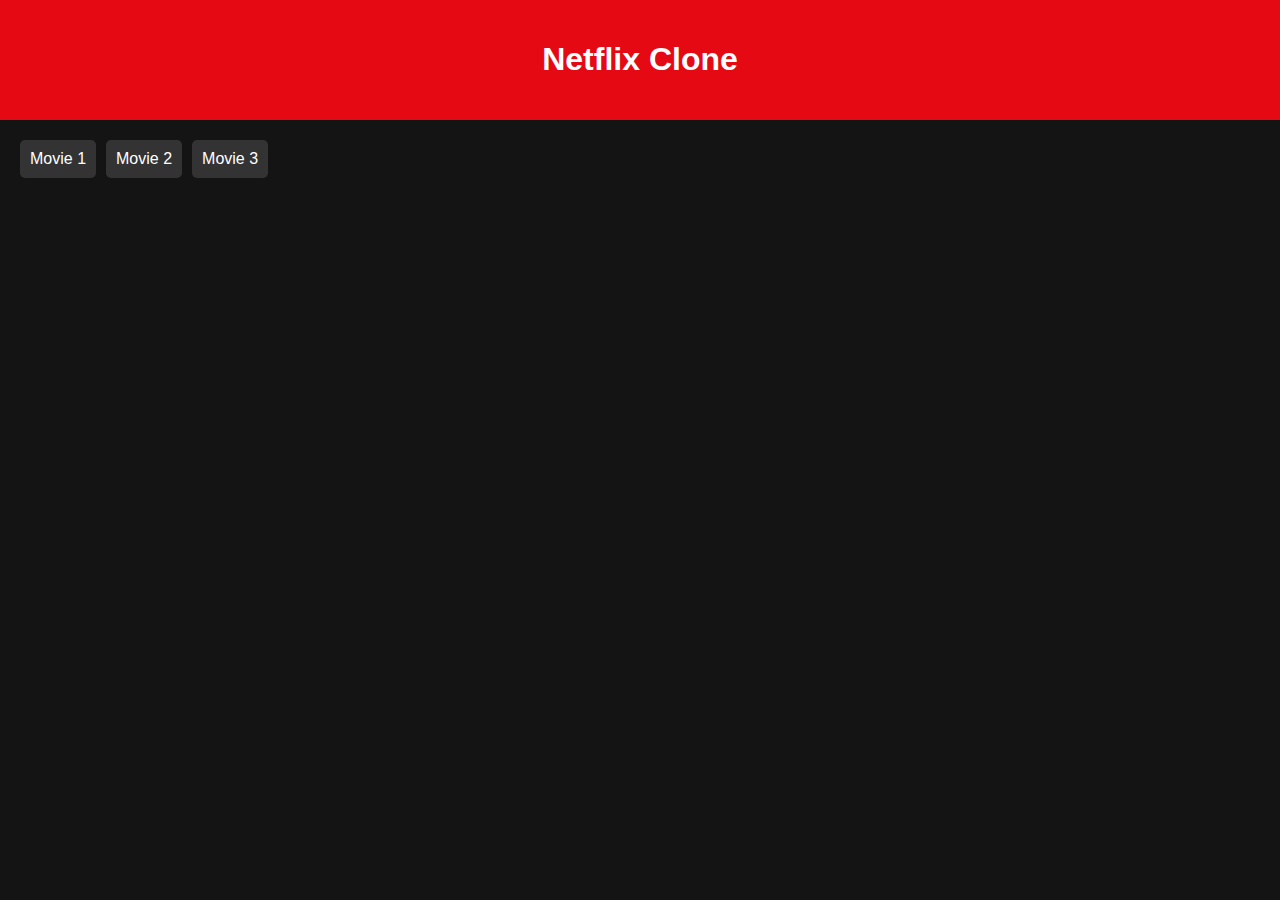
<file: index.html>
<!DOCTYPE html>
<html lang="en">
<head>
    <meta charset="UTF-8">
    <meta name="viewport" content="width=device-width, initial-scale=1.0">
    <title>Netflix Clone</title>
    <link rel="stylesheet" href="style.css">
</head>
<body>
    <header>
        <h1>Netflix Clone</h1>
    </header>
    <main>
        <section id="movie-list">
            <!-- Movies will be dynamically inserted here -->
        </section>
        <section id="movie-details" style="display:none;">
            <!-- Movie details will be dynamically inserted here -->
        </section>
        <section id="video-player" style="display:none;">
            <!-- Simulated video playback will be here -->
        </section>
    </main>
    <script src="script.js"></script>
</body>
</html>
</file>
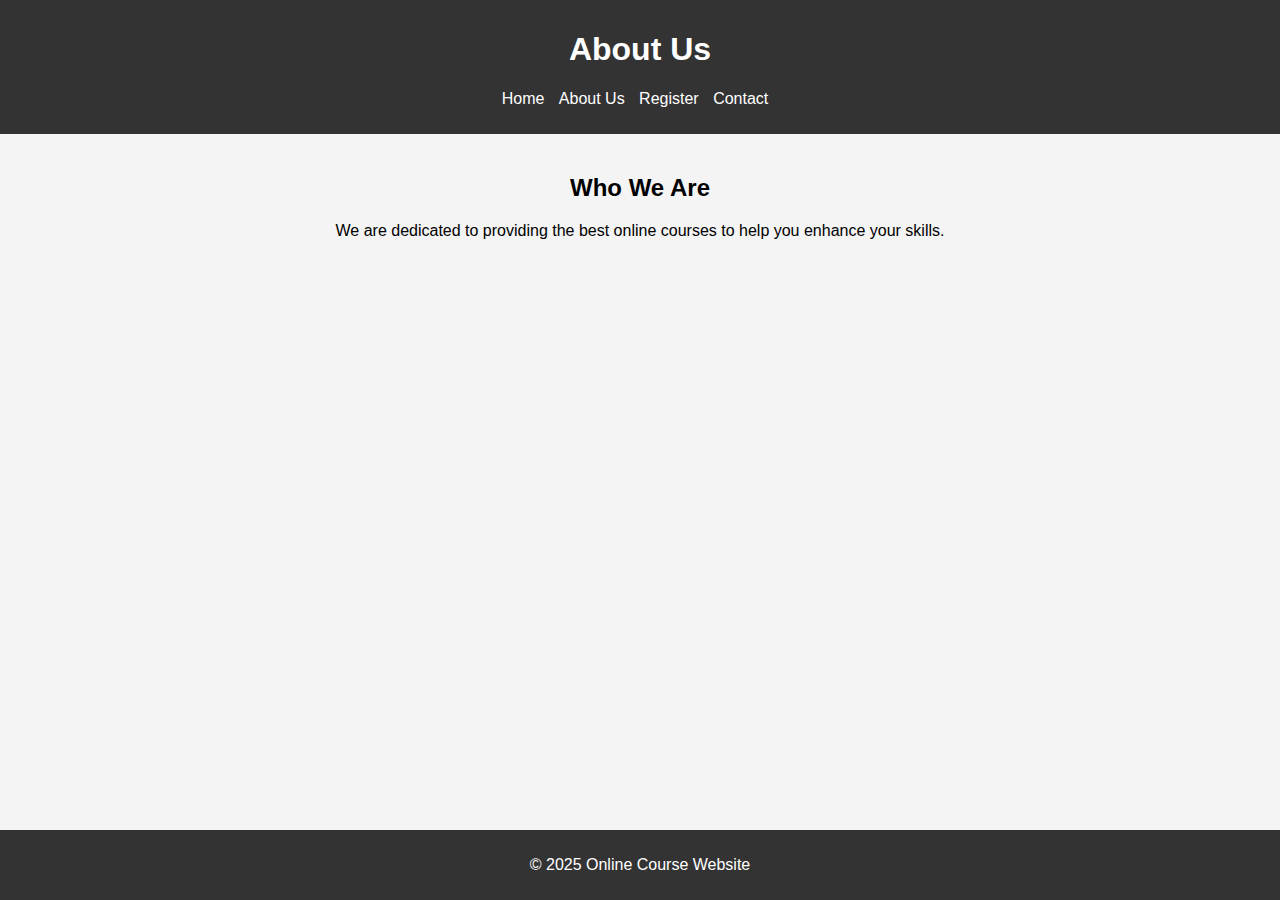
<file: about.html>
<!DOCTYPE html>
<html lang="en">
<head>
    <meta charset="UTF-8">
    <meta name="viewport" content="width=device-width, initial-scale=1.0">
    <title>About Us - Online Course Website</title>
    <link rel="stylesheet" href="styles.css">
</head>
<body>
    <header>
        <h1>About Us</h1>
        <nav>
            <ul>
                <li><a href="index.html">Home</a></li>
                <li><a href="about.html">About Us</a></li>
                <li><a href="register.html">Register</a></li>
                <li><a href="contact.html">Contact</a></li>
            </ul>
        </nav>
    </header>
    <main>
        <section>
            <h2>Who We Are</h2>
            <p>We are dedicated to providing the best online courses to help you enhance your skills.</p>
        </section>
    </main>
    <footer>
        <p>&copy; 2025 Online Course Website</p>
    </footer>
</body>
</html>
</file>
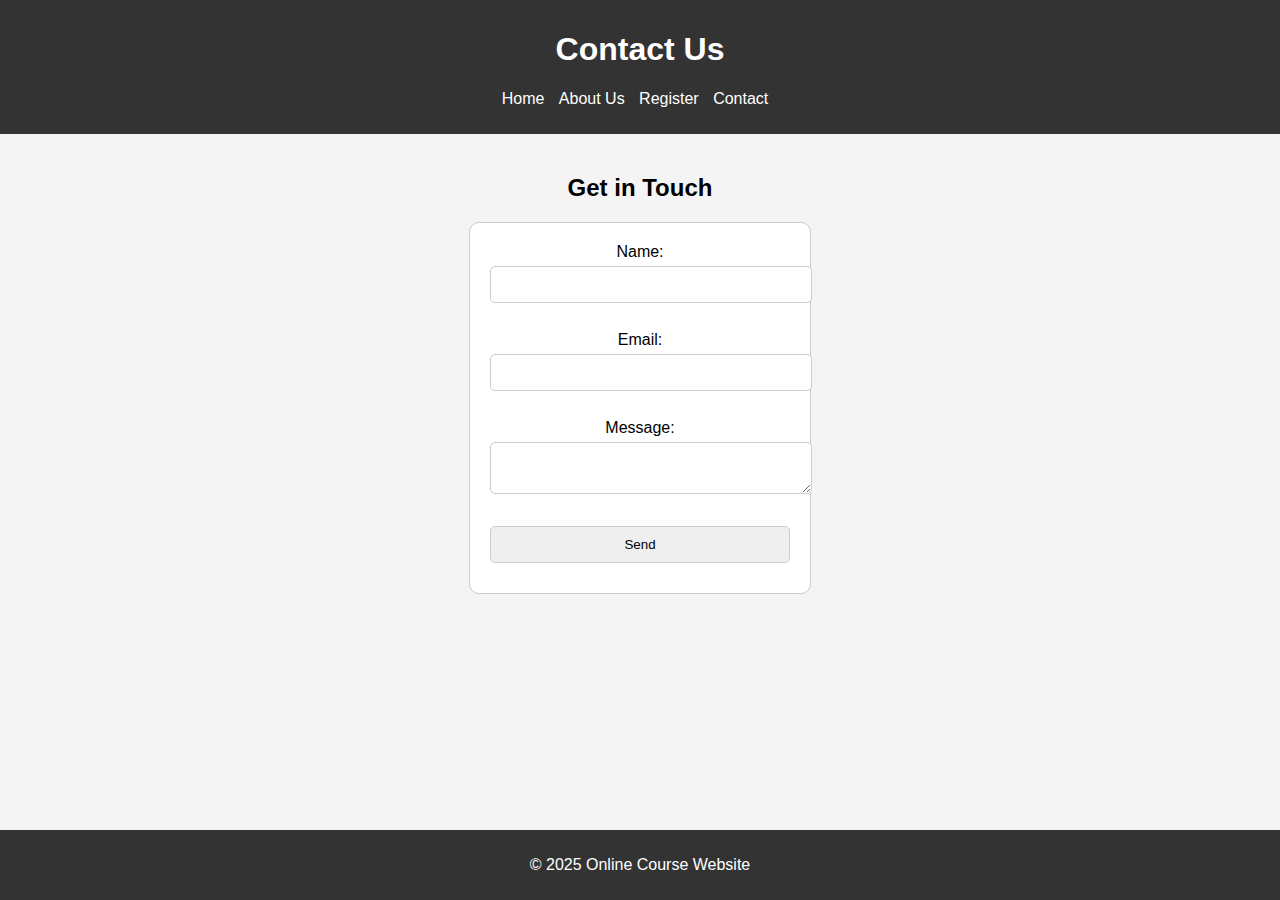
<file: contact.html>
<!DOCTYPE html>
<html lang="en">
<head>
    <meta charset="UTF-8">
    <meta name="viewport" content="width=device-width, initial-scale=1.0">
    <title>Contact - Online Course Website</title>
    <link rel="stylesheet" href="styles.css">
</head>
<body>
    <header>
        <h1>Contact Us</h1>
        <nav>
            <ul>
                <li><a href="index.html">Home</a></li>
                <li><a href="about.html">About Us</a></li>
                <li><a href="register.html">Register</a></li>
                <li><a href="contact.html">Contact</a></li>
            </ul>
        </nav>
    </header>
    <main>
        <section>
            <h2>Get in Touch</h2>
            <form action="submit_contact.html" method="post">
                <label for="name">Name:</label>
                <input type="text" id="name" name="name" required><br><br>
                <label for="email">Email:</label>
                <input type="email" id="email" name="email" required><br><br>
                <label for="message">Message:</label>
                <textarea id="message" name="message" required></textarea><br><br>
                <input type="submit" value="Send">
            </form>
        </section>
    </main>
    <footer>
        <p>&copy; 2025 Online Course Website</p>
    </footer>
</body>
</html>
</file>
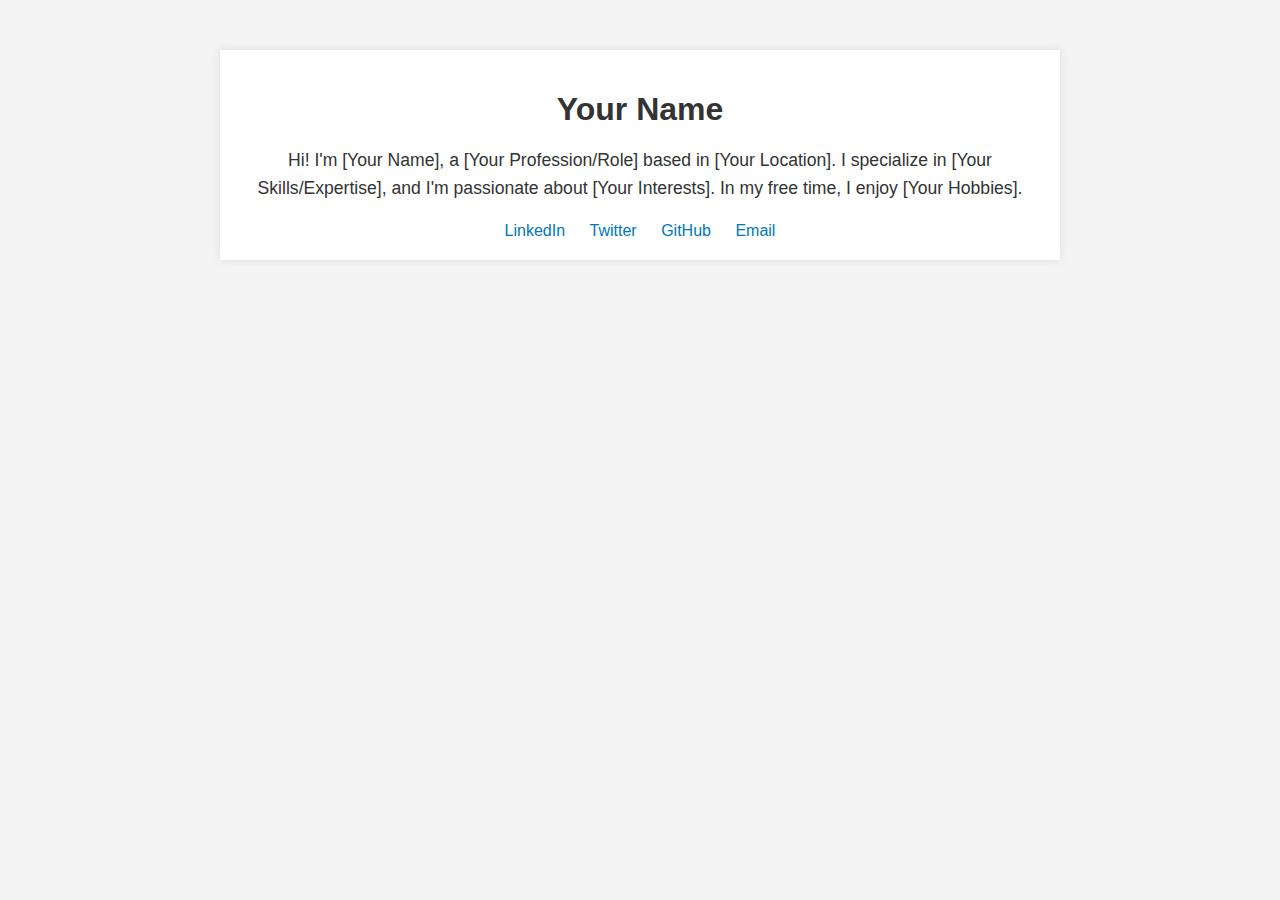
<file: easy.html>
<!DOCTYPE html>
<html lang="en">
<head>
    <meta charset="UTF-8">
    <meta name="viewport" content="width=device-width, initial-scale=1.0">
    <title>Your Name - Personal Homepage</title>
    <style>
        body {
            font-family: Arial, sans-serif;
            margin: 0;
            padding: 0;
            background-color: #f4f4f4;
            color: #333;
        }
        .container {
            max-width: 800px;
            margin: 50px auto;
            padding: 20px;
            background-color: #fff;
            box-shadow: 0 0 10px rgba(0, 0, 0, 0.1);
            text-align: center;
        }
        h1 {
            margin-bottom: 10px;
        }
        p {
            font-size: 1.1em;
            line-height: 1.6;
        }
        .social-links {
            margin-top: 20px;
        }
        .social-links a {
            margin: 0 10px;
            text-decoration: none;
            color: #0077b5;
        }
        .social-links a:hover {
            text-decoration: underline;
        }
    </style>
</head>
<body>
    <div class="container">
        <h1>Your Name</h1>
        <p>
            Hi! I'm [Your Name], a [Your Profession/Role] based in [Your Location]. 
            I specialize in [Your Skills/Expertise], and I'm passionate about [Your Interests]. 
            In my free time, I enjoy [Your Hobbies].
        </p>
        <div class="social-links">
            <a href="https://linkedin.com/in/yourprofile" target="_blank">LinkedIn</a>
            <a href="https://twitter.com/yourprofile" target="_blank">Twitter</a>
            <a href="https://github.com/yourprofile" target="_blank">GitHub</a>
            <a href="mailto:youremail@example.com">Email</a>
        </div>
    </div>
</body>
</html>
</file>
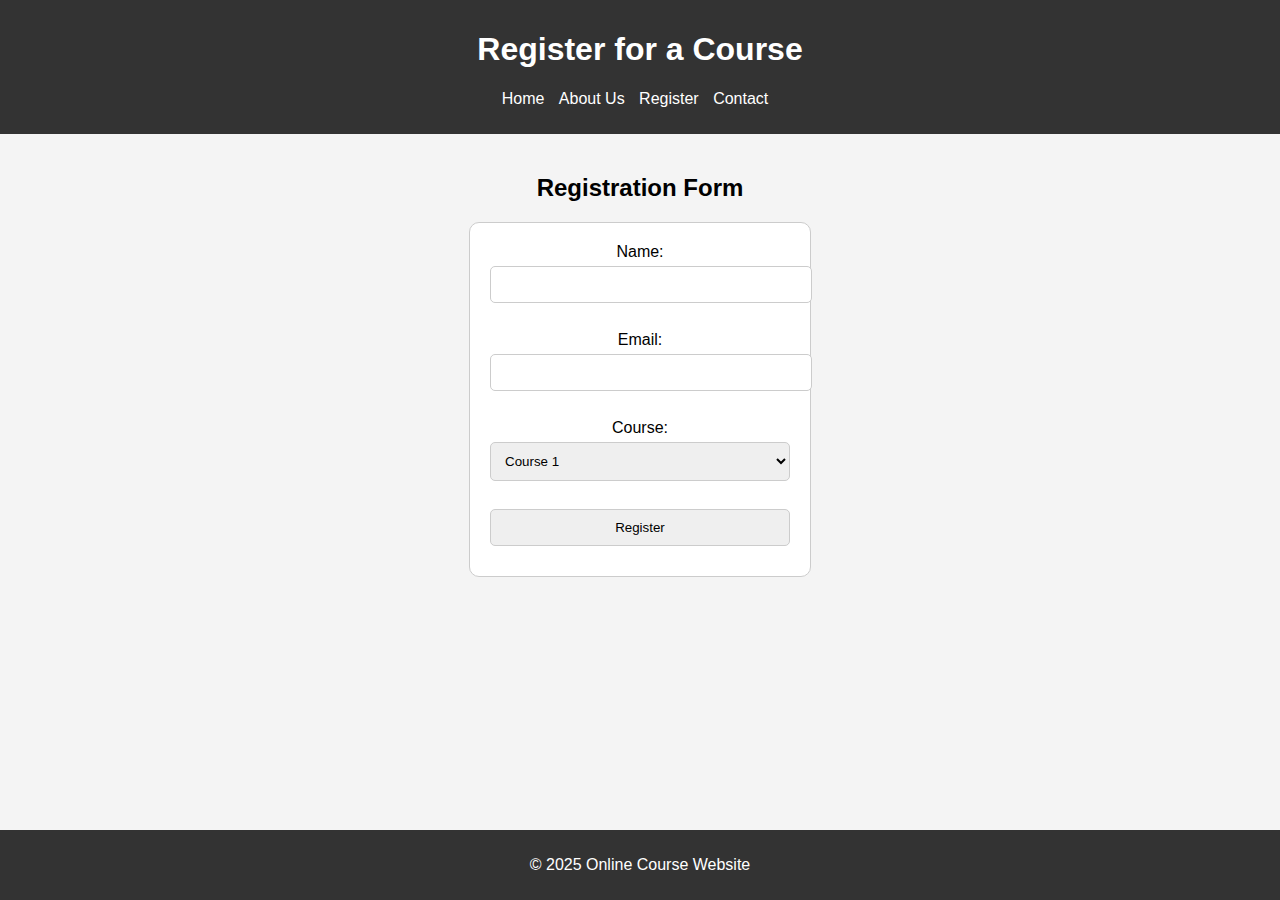
<file: register.html>
<!DOCTYPE html>
<html lang="en">
<head>
    <meta charset="UTF-8">
    <meta name="viewport" content="width=device-width, initial-scale=1.0">
    <title>Register - Online Course Website</title>
    <link rel="stylesheet" href="styles.css">
</head>
<body>
    <header>
        <h1>Register for a Course</h1>
        <nav>
            <ul>
                <li><a href="index.html">Home</a></li>
                <li><a href="about.html">About Us</a></li>
                <li><a href="register.html">Register</a></li>
                <li><a href="contact.html">Contact</a></li>
            </ul>
        </nav>
    </header>
    <main>
        <section>
            <h2>Registration Form</h2>
            <form action="submit_registration.html" method="post">
                <label for="name">Name:</label>
                <input type="text" id="name" name="name" required><br><br>
                <label for="email">Email:</label>
                <input type="email" id="email" name="email" required><br><br>
                <label for="course">Course:</label>
                <select id="course" name="course" required>
                    <option value="course1">Course 1</option>
                    <option value="course2">Course 2</option>
                    <option value="course3">Course 3</option>
                </select><br><br>
                <input type="submit" value="Register">
            </form>
        </section>
    </main>
    <footer>
        <p>&copy; 2025 Online Course Website</p>
    </footer>
</body>
</html>
</file>
<file: style.css>
body {
    font-family: Arial, sans-serif;
    background-color: #141414;
    color: white;
    margin: 0;
    padding: 0;
}
header {
    background-color: #e50914;
    padding: 20px;
    text-align: center;
}
main {
    padding: 20px;
}
#movie-list {
    display: flex;
    flex-wrap: wrap;
    gap: 10px;
}
.movie {
    background-color: #333;
    padding: 10px;
    border-radius: 5px;
    cursor: pointer;
}
#movie-details,
#video-player {
    margin-top: 20px;
}
</file>
<file: styles.css>
body {
    font-family: Arial, sans-serif;
    margin: 0;
    padding: 0;
    background-color: #f4f4f4;
}

header {
    background-color: #333;
    color: #fff;
    padding: 10px 0;
    text-align: center;
}

nav ul {
    list-style-type: none;
    padding: 0;
}

nav ul li {
    display: inline;
    margin-right: 10px;
}

nav ul li a {
    color: #fff;
    text-decoration: none;
}

main {
    padding: 20px;
    text-align: center;
}

footer {
    background-color: #333;
    color: #fff;
    text-align: center;
    padding: 10px 0;
    position: fixed;
    width: 100%;
    bottom: 0;
}

form {
    margin: 0 auto;
    width: 300px;
    padding: 20px;
    background-color: #fff;
    border: 1px solid #ccc;
    border-radius: 10px;
}

label {
    display: block;
    margin-bottom: 5px;
}

input, select, textarea {
    width: 100%;
    padding: 10px;
    margin-bottom: 10px;
    border: 1px solid #ccc;
    border-radius: 5px;
}
</file>
